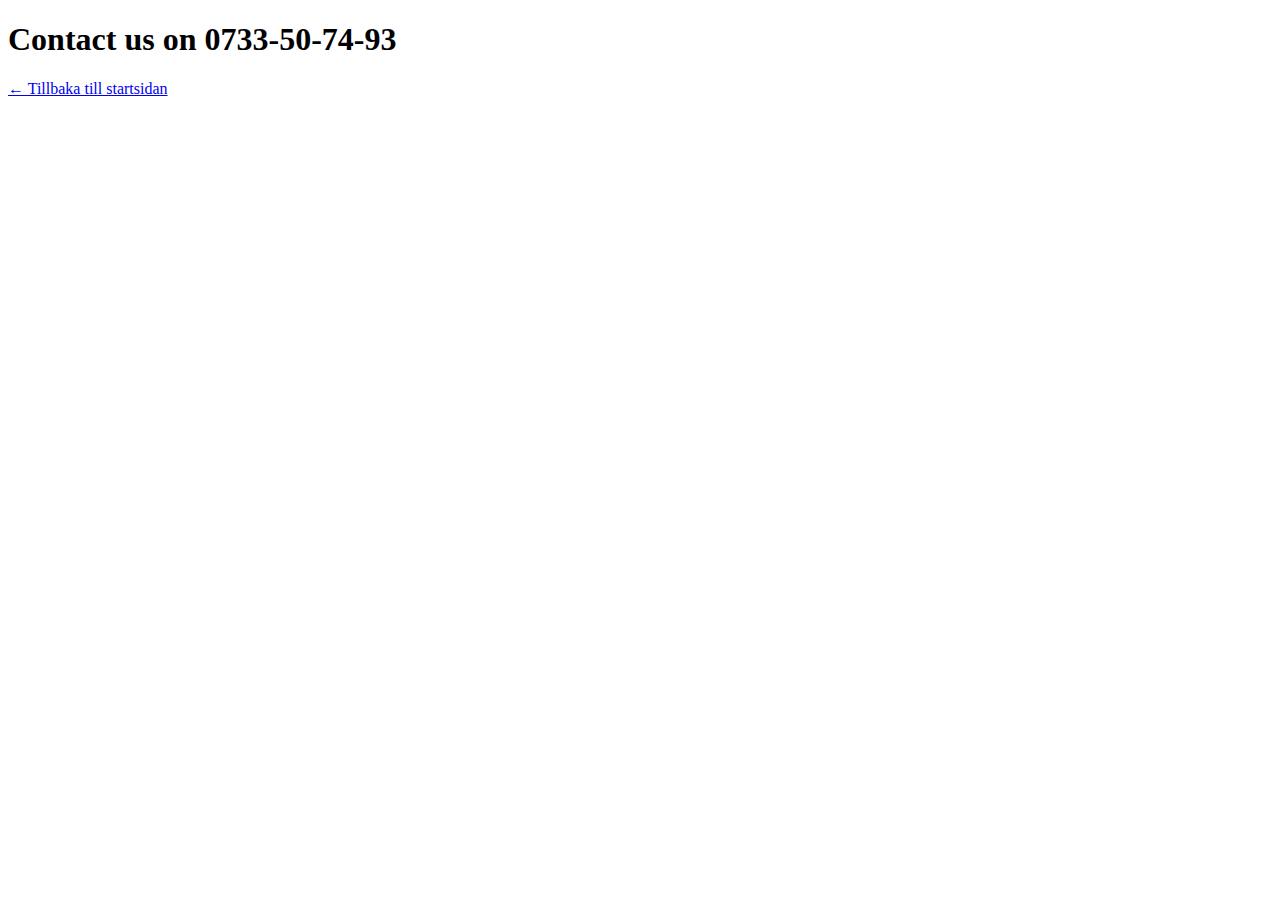
<file: contact.html>
<!DOCTYPE html>
<html lang="en">
<head>
    <meta charset="UTF-8">
    <meta name="viewport" content="width=device-width, initial-scale=1.0">
    <title>Document</title>
</head>
<body>
    
    <header>
    <h1>Contact us on 0733-50-74-93</h1>
    <a href="index.html">&larr; Tillbaka till startsidan</a>
    </header>
</body>
</html>
</file>
